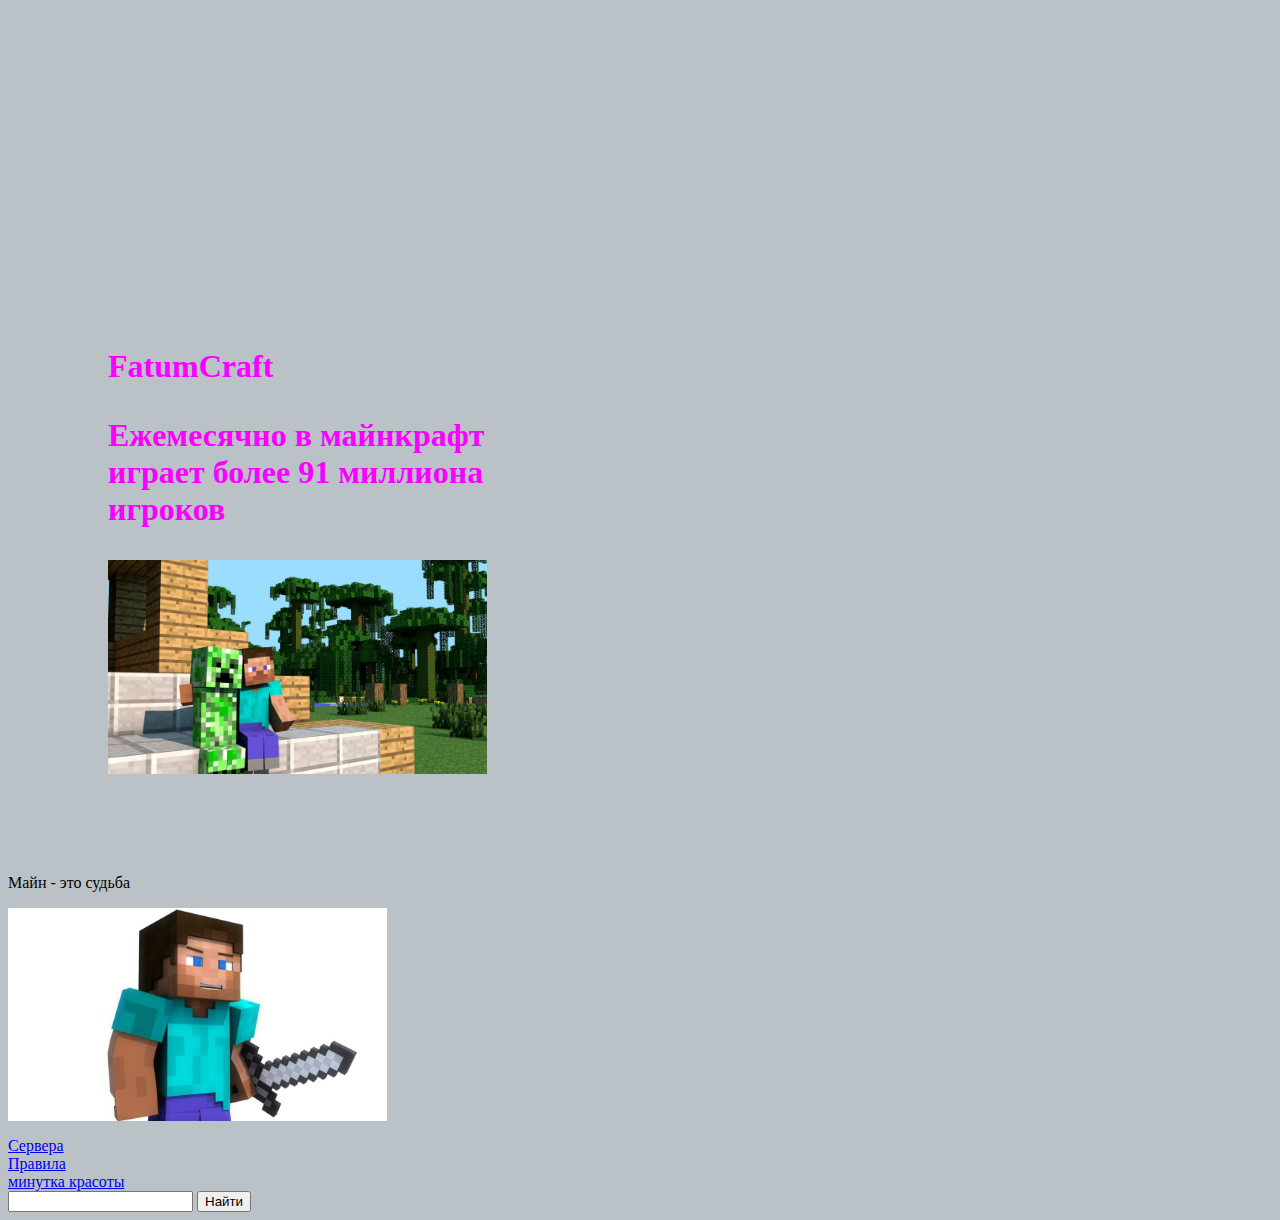
<file: index.html>
<!DOCTYPE html>
<html lang="en">
<head>
	<meta charset="UTF-8">
	<meta name="viewport" content="width=S, initial-scale=1.0">
	<title>FatumCraft.ru</title>  <!-- название -->
	<link rel="stylesheet" href="main.css">
</head>
<body>
	<div>

	</div>
	<div>	
  <iframe width="560" height="315" src="https://www.youtube.com/embed/Mbdo-x1euLs" frameborder="0" allow="accelerometer; autoplay; clipboard-write; encrypted-media; gyroscope; picture-in-picture" allowfullscreen  class="mp41"></iframe>
	</div>
	<div class="glav1">
	 	<h1 class="name">FatumCraft</h> <!-- параграф  -->
	 		<p class="text1">Ежемесячно в майнкрафт играет более 91 миллиона игроков</p>
	<img src="img1.jpg" alt="здесь нет картинки"> <!-- картинка alt-картину украли -->

	</div>
	<div class="glav2">
	 	<p>Майн - это судьба<p>
	<img src="img3.jpg" alt="здесь нет картинки"> <!-- картинка alt-картину украли -->
	</div>
    <a href="page2.html">Сервера</a> <br>	
     <a href="page3.html">Правила</a> <br>
     <a href="gallery.html">минутка красоты</a>
     <form action="http://www.yandex.ru:8081/yandsearch" method="get"> <input type="text" name="text"> <input type="submit" value="Найти"> <INPUT TYPE="hidden" NAME="serverurl" VALUE="http://ruseller.com"> <INPUT TYPE="hidden" NAME="server_name" VALUE="http://ruseller.com"
</body>
</html>
</file>
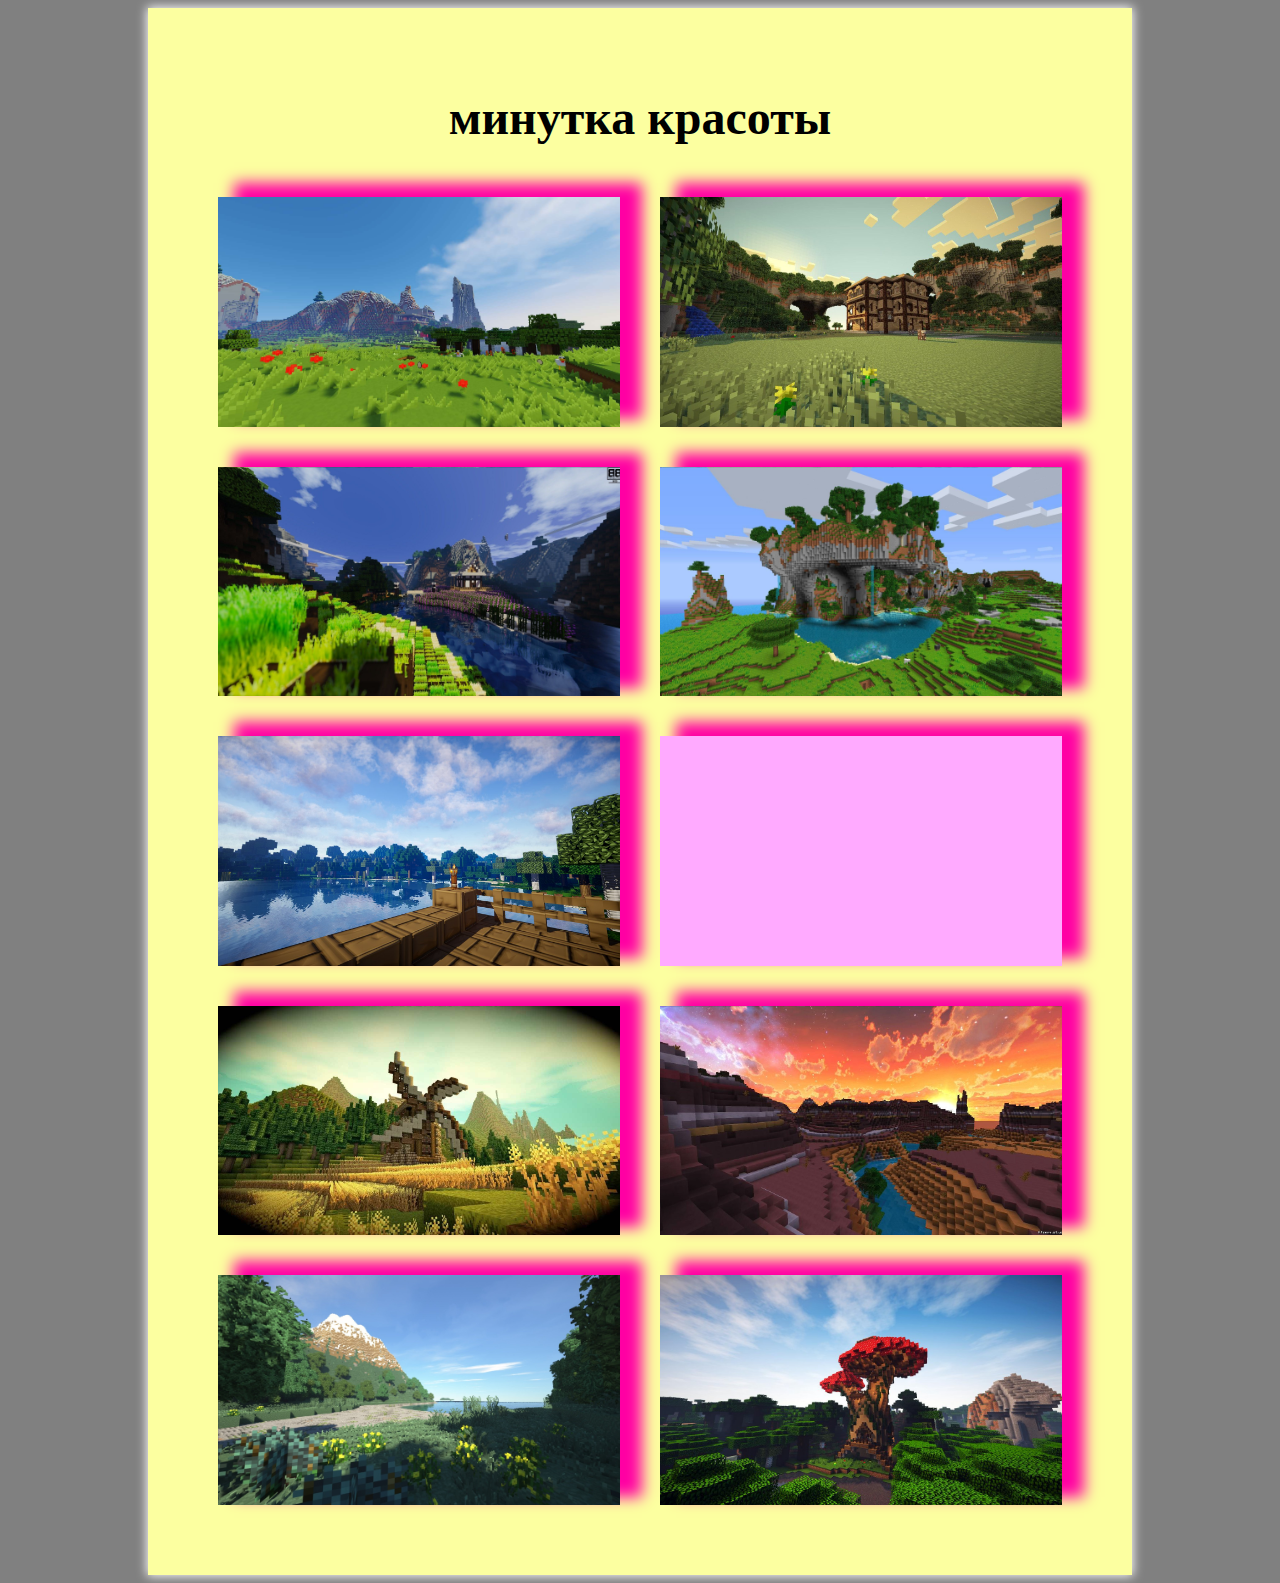
<file: gallery.html>
<!DOCTYPE html>
<html lang="en">
<head>
	<meta charset="UTF-8">
	<meta name="viewport" content="width=device-width, initial-scale=1.0">
	<title>Document</title>
	<link rel="stylesheet" href="main1.css">
</head>
<body>
	 <main>
	
		<h1>минутка красоты</h1> <br>

        <div class="photo photo1"></div>
        <div class="photo photo2"></div>
        <div class="photo photo3"></div>
        <div class="photo photo4"></div>
        <div class="photo photo5"></div>
        <div class="photo photo6"></div>
        <div class="photo photo7"></div>
        <div class="photo photo8"></div>
        <div class="photo photo9"></div>
        <div class="photo photo10"></div>
	
	</main>
</body>
</html>
</file>
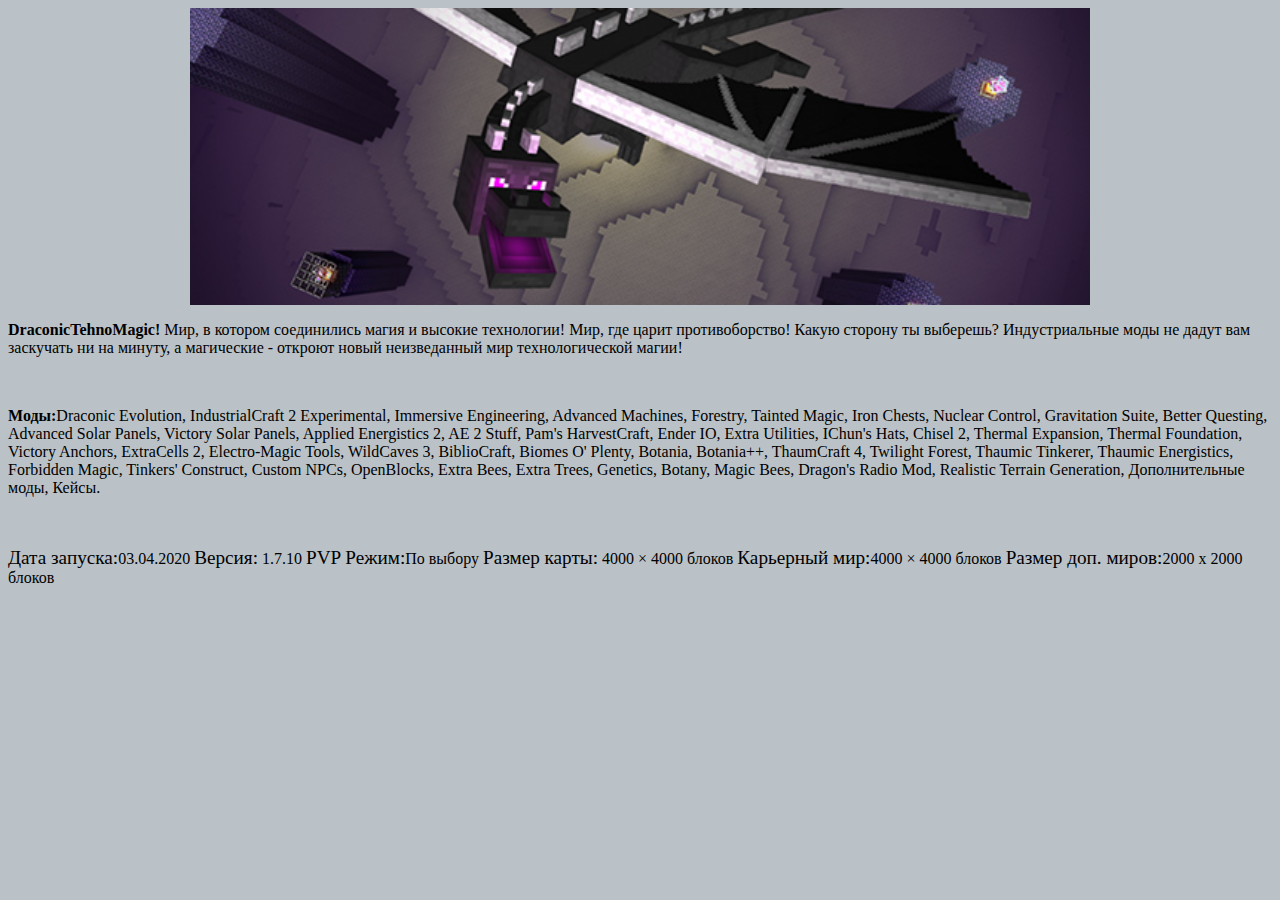
<file: page3.html>
<!DOCTYPE html>
<html lang="en">
<head>
	<meta charset="UTF-8">
	<meta name="viewport" content="width=	, initial-scale=1.0">
	<title>DraconicTechoMagic</title>
	<link rel="stylesheet" href="main.css">
</head>
<body> 
	<div>
		<img src="img4.jpg">
	<p class="Mods"> <b>DraconicTehnoMagic!</b> Мир, в котором соединились магия и высокие технологии! Мир, где царит противоборство! Какую сторону ты выберешь? Индустриальные моды не дадут вам заскучать ни на минуту, а магические - откроют новый неизведанный мир технологической магии!</p> <br>
	<p><strong>Моды:</strong>Draconic Evolution, IndustrialCraft 2 Experimental, Immersive Engineering, Advanced Machines, Forestry, Tainted Magic, Iron Chests, Nuclear Control, Gravitation Suite, Better Questing, Advanced Solar Panels, Victory Solar Panels, Applied Energistics 2, AE 2 Stuff, Pam's HarvestCraft, Ender IO, Extra Utilities, IChun's Hats, Chisel 2, Thermal Expansion, Thermal Foundation, Victory Anchors, ExtraCells 2, Electro-Magic Tools, WildCaves 3, BiblioCraft, Biomes O' Plenty, Botania, Botania++, ThaumCraft 4, Twilight Forest, Thaumic Tinkerer, Thaumic Energistics, Forbidden Magic, Tinkers' Construct, Custom NPCs, OpenBlocks, Extra Bees, Extra Trees, Genetics, Botany, Magic Bees, Dragon's Radio Mod, Realistic Terrain Generation, Дополнительные моды, Кейсы.    </p>
     	<br>   
      <p><big>Дата запуска:</big>03.04.2020 <big>Версия:</big> 1.7.10 <big>PVP Режим:</big>По выбору <big>Размер карты:</big> 4000 × 4000 блоков
      <big>Карьерный мир:</big>4000 × 4000 блоков <big>Размер доп. миров:</big>2000 x 2000 блоков  </p>
      </div>
</body>
</html>
</file>
<file: main.css>
body{
	background-color:#bbc2c7;  /*фон*/
}
img	{
	max-width: 900px;
	width: 100%; /*ширина*/
	height: auto; /*высота*/
	margin: auto;
	display: block;
}
.glav1{
   width: 30%;
   height: auto; 
   margin-left:100px;
   margin-right: 400px;flex-wrap: wrap;
   flex-wrap: wrap;
}
.glav2{
   width: 30%;
   height: auto; 
   margin-right:200px;
   margin-top:100px;
   
}
.name{
	color:#f900ff;
}
.text1{
	size: 
	color:#ff009a;
 }
 .DraconiTechoMagic{ 
 	text-align: center;
    width: 30%;
    height: 100px;
    margin-top: 10px;
    margin-left: 100px;
    margin-right:200px;
   background-image: url(img4);
   box-shadow: -11px -12px 34px 10px #62c6df;
   transition: all 0.5s ease;
 }
 .Mods{		
 font-size:100%;
 }
 .ModsSpan{
 	color:red;
 }
 .mp41{
padding-left: 350px;
 }
 .DraconiTechoMagic: hover{
 	transform: transform: scale(1.07) ;
 }
</file>
<file: main1.css>
body{
	background-color: gray;
}
main{
    box-shadow:  0px   0px 10px 1px #FFF;  
	display: flex; /* flex-1строка, block-друг за другом, inline-строчное без переноса*/
	flex-wrap: wrap; /*выравнивает элем в строку*/
	background-color: #fcffa0;
	width: 70%; /*ширина*/
	padding: 50px; /*внутрений отступ (рамка)*/
    margin: auto; /*внешний отступ*/
    justify-content: center; /*центрирует по горезонтали,работает токо с флексом*/

}
.photo{
	width: calc(50% - 40px);
	height: calc((35vw - 40px) / 16 * 9);
	box-shadow: 19px -11px 14px 3px #ff00a3; /*тень*/
	margin: 20px;
	background-color: #ffaaff;
	background-position: center;
	background-size: cover;
	transition: all 0.0001s ease;

}
h1{
	width: 100%;
	text-align: center;  /*расположение текста*/
	font-size: 48px; /*размер шрифта*/
}	
.photo1{
	background-image: url(img/img1.jpg);
}
.photo2{
	background-image: url(img/img2.jpg);
}
.photo3{
	background-image: url(img/img3.jpg);
}
.photo4{
	background-image: url(img/img4.jpg);
}
.photo5{
	background-image: url(img/img5.jpg);
}
.photo1{6
	background-image: url(img/img6.jpg);
}
.photo7{
	background-image: url(img/img7.jpg);
}
.photo8{
	background-image: url(img/img8.jpg);
}
.photo9{
	background-image: url(img/img9.jpg);
}
.photo10{
	background-image: url(img/img10.jpg);
}
.photo:hover {
	box-shadow: 19px -11px 14px 3px #ff00a3;
	transform: rotate(3600000000000000000000000000000000000000000000000000000000000000000000000000000000000000000000000000000000000000deg) scale(5.07); /*scale-поворот Rotate-увел маштаб)*/
}
</file>
